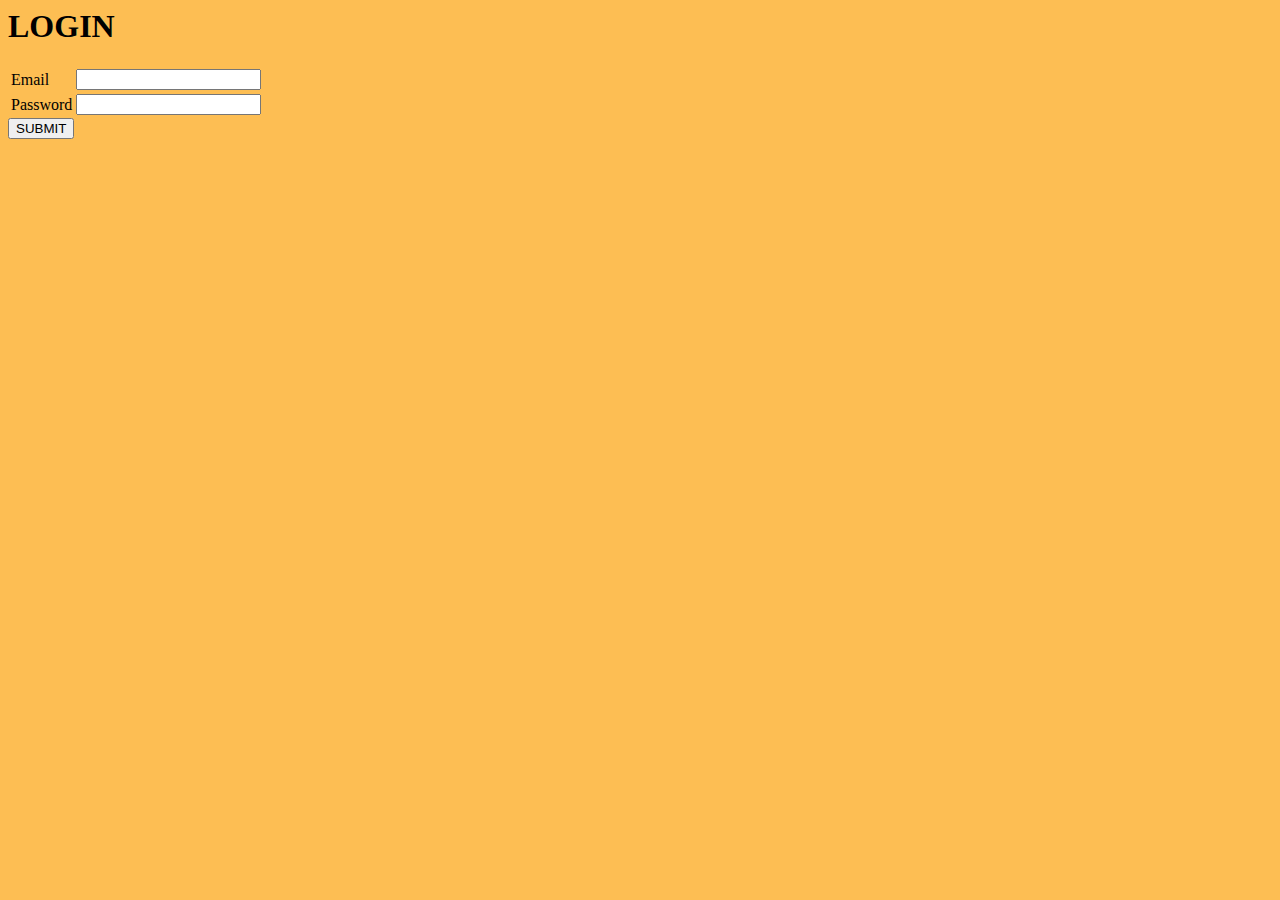
<file: index.html>
<!DOCTYPE>
<html>
<head>
	<title></title>
</head>
<body>
<table>
<h1>LOGIN<h1>

<tr><td>Email</td><td><input type="email"></td></tr>

<tr><td>Password</td><td><input type="password"></td></tr>

</table>
<body style="background-color:FDBE53"

</body>
<a href="myweb2.html"><button>SUBMIT</BUTTON></a>
</html>
</file>
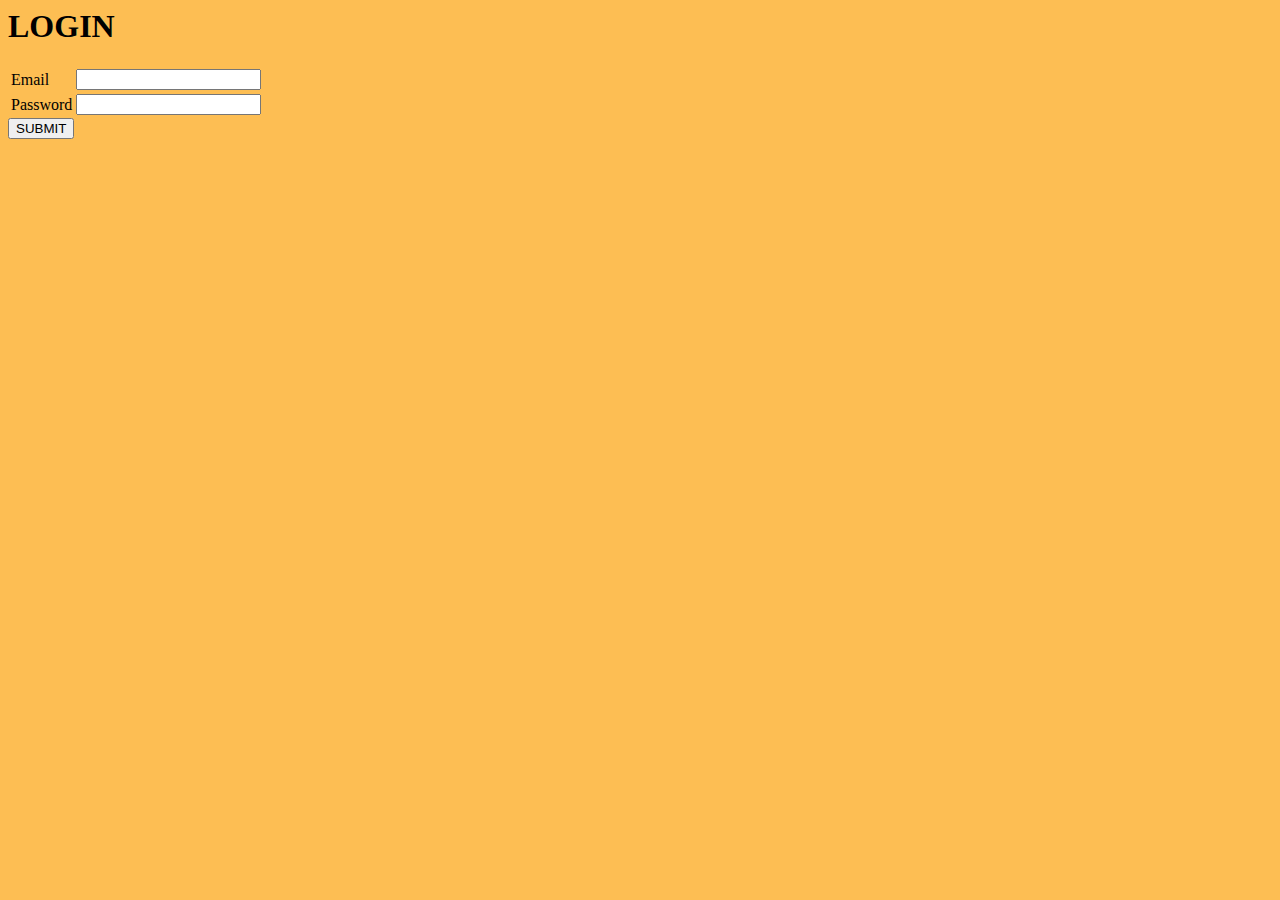
<file: myweb.html>
<!DOCTYPE>
<html>
<head>
	<title></title>
</head>
<body>
<table>
<h1>LOGIN<h1>

<tr><td>Email</td><td><input type="email"></td></tr>

<tr><td>Password</td><td><input type="password"></td></tr>

</table>
<body style="background-color:FDBE53"

</body>
<a href="myweb2.html"><button>SUBMIT</BUTTON></a>
</html>
</file>
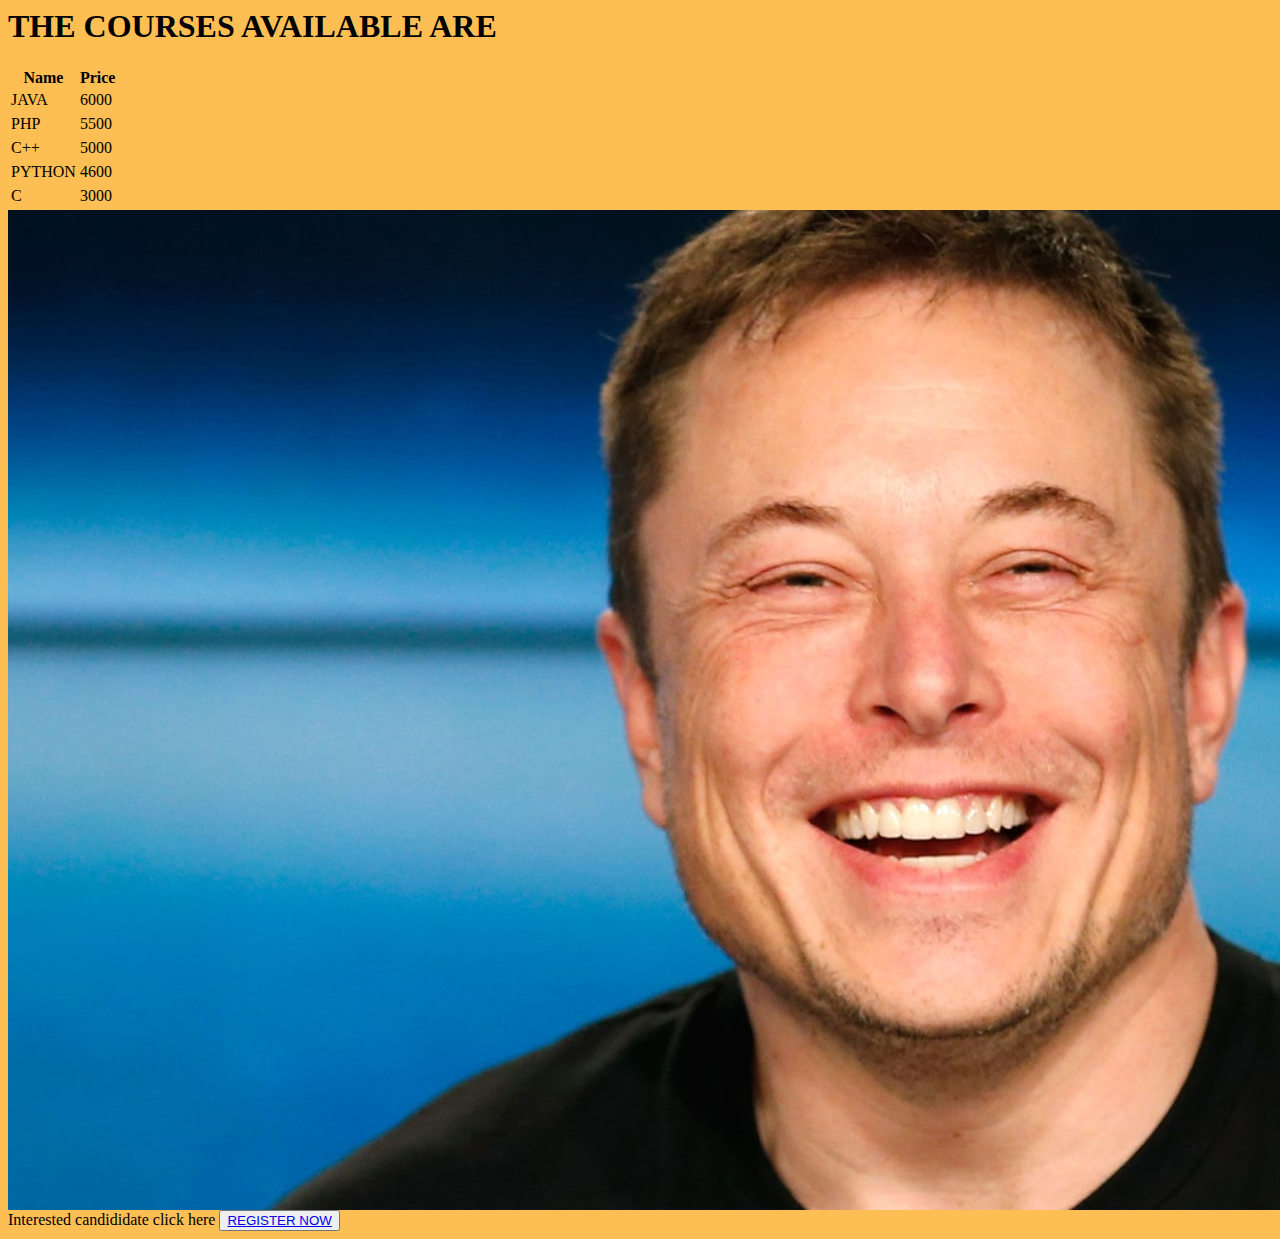
<file: myweb2.html>
<table>
<h1> THE COURSES AVAILABLE ARE</h1>
<tr><th>Name</th><th>Price</th></tr>


<tr><td>JAVA</td><td>6000</td><tr>

<tr><td>PHP</td><td>5500</td><tr>

<tr><td>C++</td><td>5000</td><tr>

<tr><td>PYTHON</td><td>4600</td><tr>

<tr><td>C</td><td>3000</td><tr>
</table><!DOCTYPE html>
<html >
<head>
</head>
<img src="elon.jpg"




 </body>
Interested candididate click here
<a href="myweb3.html"><button>REGISTER NOW<?button></a>
<body style="background-color:FDBE53">
 <html>
</file>
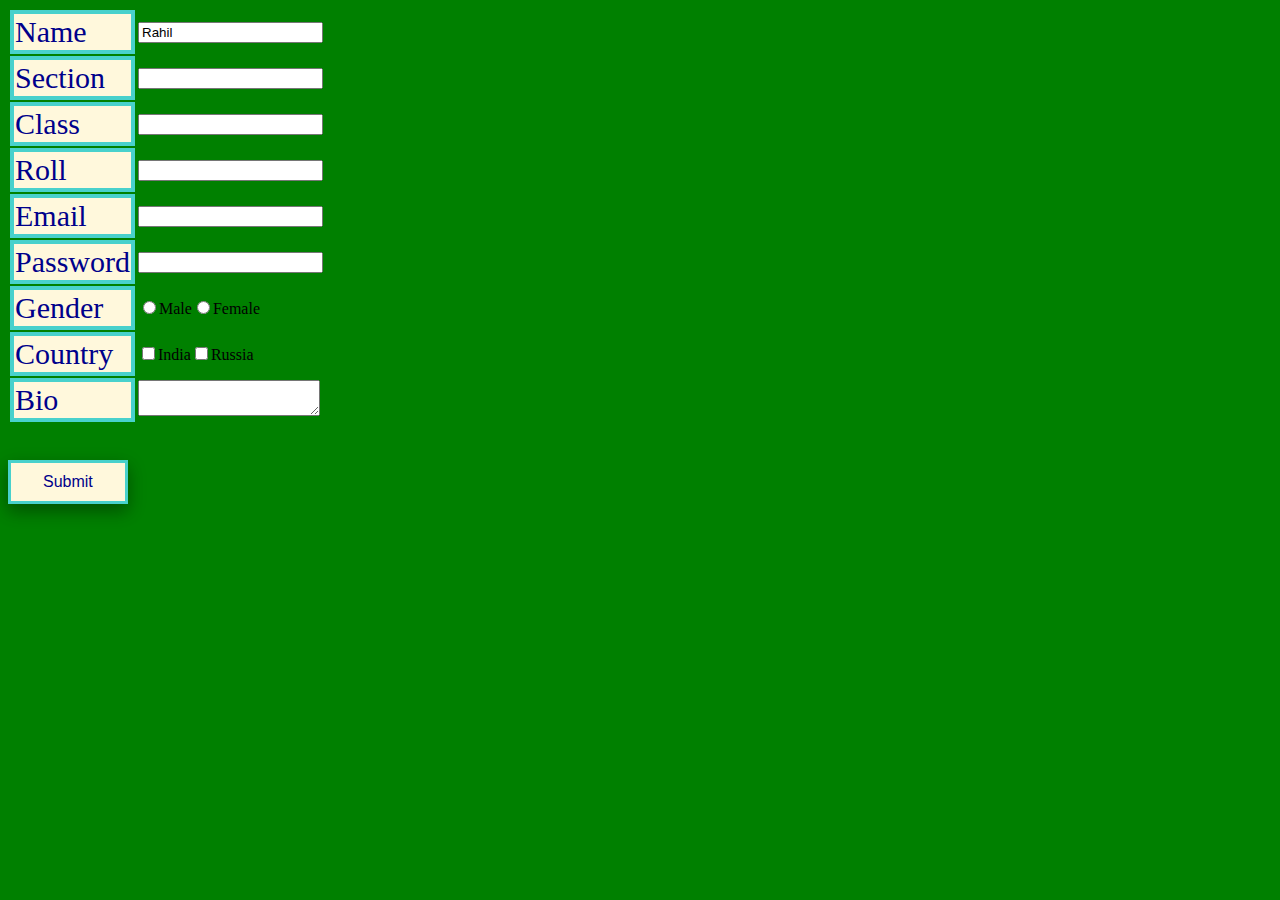
<file: myweb3.html>
<!DOCTYPE html>
<html >
<head>
	
<link rel="stylesheet" href="style1.css">

</head>
<body class="body">

<table >


<tr><td class="Name">Name</td><td><input type="text" value="Rahil" readonly></td></tr>


<tr><td class="Section">Section</td><td><input type="text"></td></tr>

<tr><td class="Class">Class</td><td><input type="text"></td></tr>

<tr><td class="Roll">Roll</td><td><input type="number"></td></tr>

<tr><td class="Email">Email</td><td><input type="email"></td></tr>

<tr><td class="Password">Password</td><td><input type="password"></td></tr>

<tr><td class="Gender">Gender</td><td><input type="radio" value="Male">Male<input type="radio" value="Female">Female</td></tr>

<tr><td class="Country">Country</td><td><input type="checkbox" >India<input type="checkbox" >Russia</td></tr>

<tr><td class="Bio">Bio</td><td><textarea type="text"></textarea></td></tr>

</table>
<br>
<br>

<input type="submit" id="button" ></button>
</body>
 </html>
</file>
<file: style1.css>
.Name
	{
		color:#00008B ;
		font-size: 30px;
		text-align: justify;
		background-color:#FFF8DC;
        border: 4px solid #48D1CC ;
		 
        
	}

	.Class
	{
		color:#00008B ;
		font-size: 30px;
		text-align: justify;
		background-color:#FFF8DC;
        border: 4px solid #48D1CC ;
        
	}

	.Section
	{
		color:#00008B ;
		font-size: 30px;
		text-align: justify;
		background-color:#FFF8DC;
        border: 4px solid #48D1CC ;
        
	}

	.Roll
	{
		color:#00008B ;
		font-size: 30px;
		text-align: justify;
		background-color:#FFF8DC;
        border: 4px solid #48D1CC ;

	}

	.Email
	{
		color:#00008B ;
		font-size: 30px;
		text-align: justify;
		background-color:#FFF8DC;
        border: 4px solid #48D1CC ;
	}

	.Password
	{
		color:#00008B ;
		font-size: 30px;
		text-align: justify;
		background-color:#FFF8DC;
        border: 4px solid #48D1CC ;

	}

	.Gender
	{
		color:#00008B ;
		font-size: 30px;
		text-align: justify;
		background-color:#FFF8DC;
        border: 4px solid #48D1CC ;
	}

	.Country
	{
		color:#00008B ;
		font-size: 30px;
		text-align: justify;
		background-color:#FFF8DC;
        border: 4px solid #48D1CC ;
	}

	.Bio
	{
		color:#00008B ;
		font-size: 30px;
		text-align: justify;
		background-color:#FFF8DC;
        border: 4px solid #48D1CC ;
	}
	#button
	{
		background-color: #FFF8DC; 
    border:solid #48D1CC ;
    color: #00008B;
    padding: 10px 32px;
    text-align: center;
    text-decoration: none;
    display: inline-block;
    font-size: 16px;
    transition-duration: 0.4s;
    box-shadow: 0 8px 16px 0 rgba(0,0,0,0.2), 0 6px 20px 0 rgba(0,0,0,0.19);
	
	}
	#button.hover
	{
		 background-color: #4CAF50; /* Green */
         color: black;
         box-shadow: 0 12px 16px 0 rgba(0,0,0,0.24), 0 17px 50px 0 rgba(0,0,0,0.19);
	}
	.body
	{
		background-color: green;
	}
</file>
